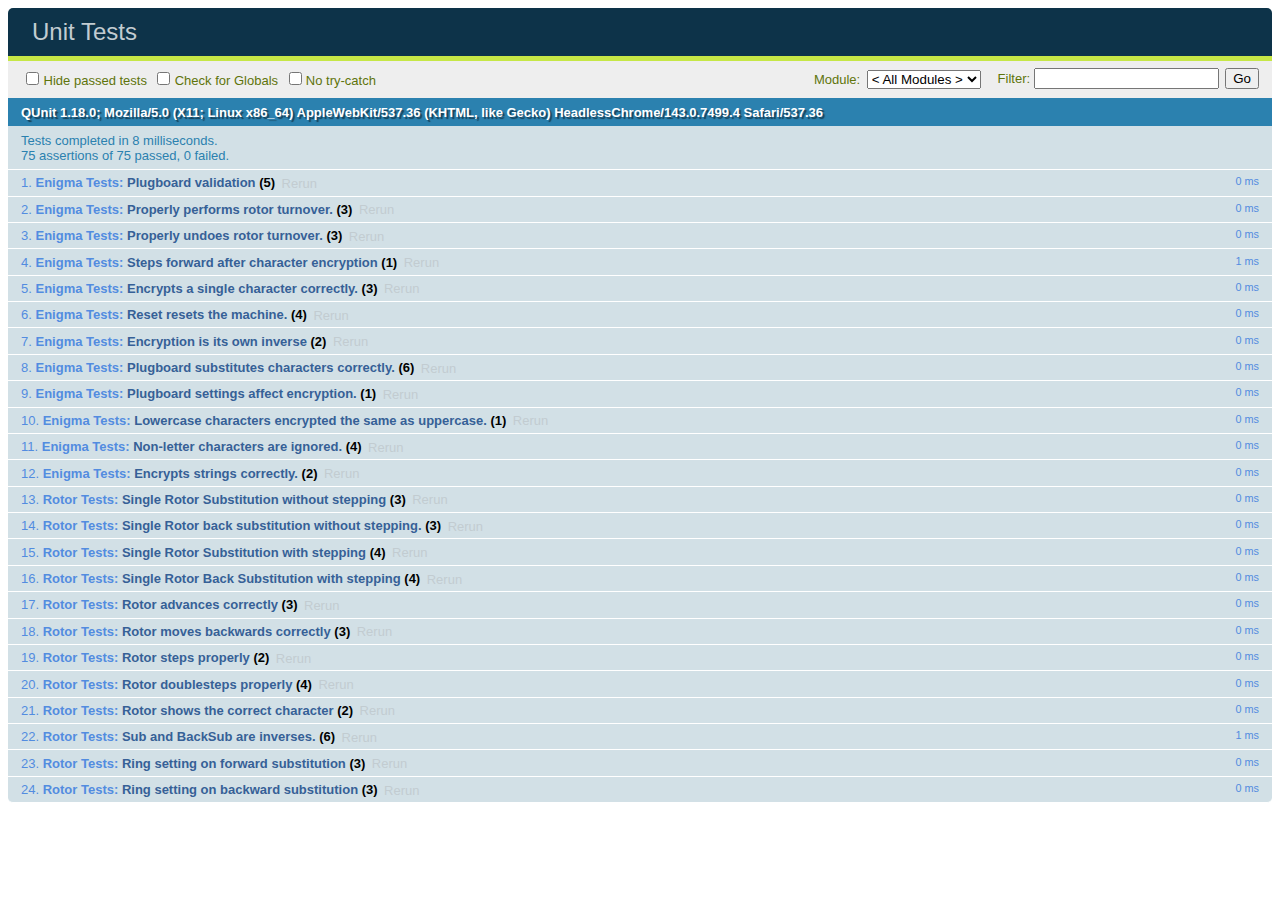
<file: tests.html>
<!DOCTYPE html>
<html>
<head>
  <meta charset="utf-8">
  <title>Unit Tests</title>
  <link rel="stylesheet" href="css/qunit-1.18.0.css">
</head>
<body>
  <div id="qunit"></div>
  <div id="qunit-fixture"></div>
  <script src="js/vendor/qunit-1.18.0.js"></script>
  <script src="js/app/model.js"></script>
  <script src="js/tests.js"></script>
</body>
</html>
</file>
<file: css/qunit-1.18.0.css>
/*!
 * QUnit 1.18.0
 * http://qunitjs.com/
 *
 * Copyright jQuery Foundation and other contributors
 * Released under the MIT license
 * http://jquery.org/license
 *
 * Date: 2015-04-03T10:23Z
 */

/** Font Family and Sizes */

#qunit-tests, #qunit-header, #qunit-banner, #qunit-testrunner-toolbar, #qunit-userAgent, #qunit-testresult {
	font-family: "Helvetica Neue Light", "HelveticaNeue-Light", "Helvetica Neue", Calibri, Helvetica, Arial, sans-serif;
}

#qunit-testrunner-toolbar, #qunit-userAgent, #qunit-testresult, #qunit-tests li { font-size: small; }
#qunit-tests { font-size: smaller; }


/** Resets */

#qunit-tests, #qunit-header, #qunit-banner, #qunit-userAgent, #qunit-testresult, #qunit-modulefilter {
	margin: 0;
	padding: 0;
}


/** Header */

#qunit-header {
	padding: 0.5em 0 0.5em 1em;

	color: #8699A4;
	background-color: #0D3349;

	font-size: 1.5em;
	line-height: 1em;
	font-weight: 400;

	border-radius: 5px 5px 0 0;
}

#qunit-header a {
	text-decoration: none;
	color: #C2CCD1;
}

#qunit-header a:hover,
#qunit-header a:focus {
	color: #FFF;
}

#qunit-testrunner-toolbar label {
	display: inline-block;
	padding: 0 0.5em 0 0.1em;
}

#qunit-banner {
	height: 5px;
}

#qunit-testrunner-toolbar {
	padding: 0.5em 1em 0.5em 1em;
	color: #5E740B;
	background-color: #EEE;
	overflow: hidden;
}

#qunit-userAgent {
	padding: 0.5em 1em 0.5em 1em;
	background-color: #2B81AF;
	color: #FFF;
	text-shadow: rgba(0, 0, 0, 0.5) 2px 2px 1px;
}

#qunit-modulefilter-container {
	float: right;
	padding: 0.2em;
}

.qunit-url-config {
	display: inline-block;
	padding: 0.1em;
}

.qunit-filter {
	display: block;
	float: right;
	margin-left: 1em;
}

/** Tests: Pass/Fail */

#qunit-tests {
	list-style-position: inside;
}

#qunit-tests li {
	padding: 0.4em 1em 0.4em 1em;
	border-bottom: 1px solid #FFF;
	list-style-position: inside;
}

#qunit-tests > li {
	display: none;
}

#qunit-tests li.running,
#qunit-tests li.pass,
#qunit-tests li.fail,
#qunit-tests li.skipped {
	display: list-item;
}

#qunit-tests.hidepass li.running,
#qunit-tests.hidepass li.pass {
	visibility: hidden;
	position: absolute;
	width:   0px;
	height:  0px;
	padding: 0;
	border:  0;
	margin:  0;
}

#qunit-tests li strong {
	cursor: pointer;
}

#qunit-tests li.skipped strong {
	cursor: default;
}

#qunit-tests li a {
	padding: 0.5em;
	color: #C2CCD1;
	text-decoration: none;
}

#qunit-tests li p a {
	padding: 0.25em;
	color: #6B6464;
}
#qunit-tests li a:hover,
#qunit-tests li a:focus {
	color: #000;
}

#qunit-tests li .runtime {
	float: right;
	font-size: smaller;
}

.qunit-assert-list {
	margin-top: 0.5em;
	padding: 0.5em;

	background-color: #FFF;

	border-radius: 5px;
}

.qunit-collapsed {
	display: none;
}

#qunit-tests table {
	border-collapse: collapse;
	margin-top: 0.2em;
}

#qunit-tests th {
	text-align: right;
	vertical-align: top;
	padding: 0 0.5em 0 0;
}

#qunit-tests td {
	vertical-align: top;
}

#qunit-tests pre {
	margin: 0;
	white-space: pre-wrap;
	word-wrap: break-word;
}

#qunit-tests del {
	background-color: #E0F2BE;
	color: #374E0C;
	text-decoration: none;
}

#qunit-tests ins {
	background-color: #FFCACA;
	color: #500;
	text-decoration: none;
}

/*** Test Counts */

#qunit-tests b.counts                       { color: #000; }
#qunit-tests b.passed                       { color: #5E740B; }
#qunit-tests b.failed                       { color: #710909; }

#qunit-tests li li {
	padding: 5px;
	background-color: #FFF;
	border-bottom: none;
	list-style-position: inside;
}

/*** Passing Styles */

#qunit-tests li li.pass {
	color: #3C510C;
	background-color: #FFF;
	border-left: 10px solid #C6E746;
}

#qunit-tests .pass                          { color: #528CE0; background-color: #D2E0E6; }
#qunit-tests .pass .test-name               { color: #366097; }

#qunit-tests .pass .test-actual,
#qunit-tests .pass .test-expected           { color: #999; }

#qunit-banner.qunit-pass                    { background-color: #C6E746; }

/*** Failing Styles */

#qunit-tests li li.fail {
	color: #710909;
	background-color: #FFF;
	border-left: 10px solid #EE5757;
	white-space: pre;
}

#qunit-tests > li:last-child {
	border-radius: 0 0 5px 5px;
}

#qunit-tests .fail                          { color: #000; background-color: #EE5757; }
#qunit-tests .fail .test-name,
#qunit-tests .fail .module-name             { color: #000; }

#qunit-tests .fail .test-actual             { color: #EE5757; }
#qunit-tests .fail .test-expected           { color: #008000; }

#qunit-banner.qunit-fail                    { background-color: #EE5757; }

/*** Skipped tests */

#qunit-tests .skipped {
	background-color: #EBECE9;
}

#qunit-tests .qunit-skipped-label {
	background-color: #F4FF77;
	display: inline-block;
	font-style: normal;
	color: #366097;
	line-height: 1.8em;
	padding: 0 0.5em;
	margin: -0.4em 0.4em -0.4em 0;
}

/** Result */

#qunit-testresult {
	padding: 0.5em 1em 0.5em 1em;

	color: #2B81AF;
	background-color: #D2E0E6;

	border-bottom: 1px solid #FFF;
}
#qunit-testresult .module-name {
	font-weight: 700;
}

/** Fixture */

#qunit-fixture {
	position: absolute;
	top: -10000px;
	left: -10000px;
	width: 1000px;
	height: 1000px;
}
</file>
